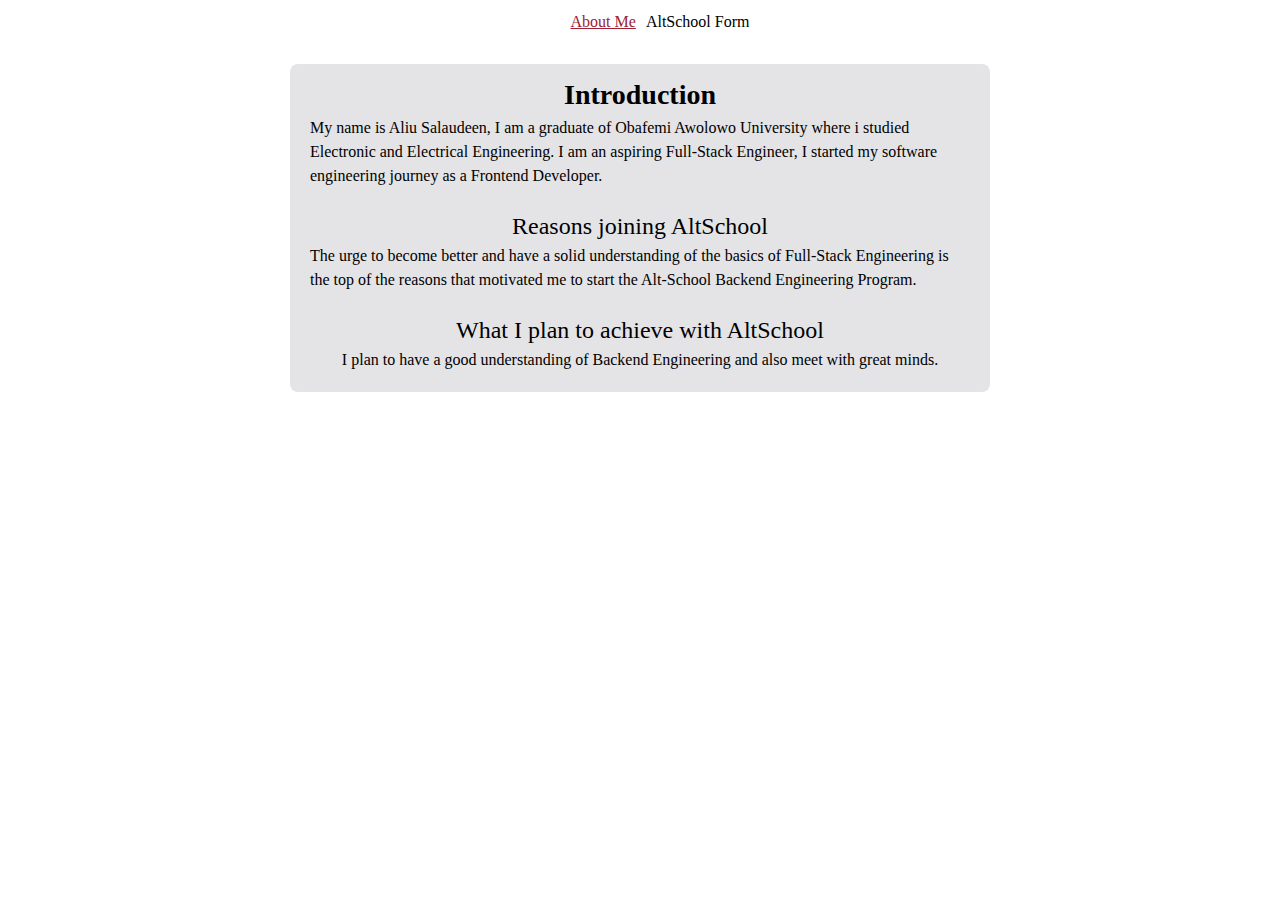
<file: index.html>
<!DOCTYPE html>
<html lang="en">

<head>
  <meta charset="UTF-8">
  <meta http-equiv="X-UA-Compatible" content="IE=edge">
  <meta name="viewport" content="width=device-width, initial-scale=1.0">
  <link rel="stylesheet" href="index.css">
  <title>About Me</title>
</head>

<body>

  <header>
    <nav>
      <ul>
        <li><a href="index.html" class="active">About Me</a></li>
        <li><a href="alt-school-form.html">AltSchool Form</a></li>
      </ul>
    </nav>
  </header>

  <main class="container">
    <section>
      <h1>Introduction</h1>
      <p>My name is Aliu Salaudeen, I am a graduate of Obafemi Awolowo University where i studied Electronic and
        Electrical Engineering. I am an aspiring Full-Stack Engineer, I started my software engineering journey as a
        Frontend Developer.</p>
    </section>
    <section>
      <h2>Reasons joining AltSchool</h2>
      <p>The urge to become better and have a solid understanding of the basics of Full-Stack Engineering is the top of
        the reasons that motivated me to start the Alt-School Backend Engineering Program. </p>
    </section>
    <section>
      <h2>What I plan to achieve with AltSchool</h2>
      <p class="special"> I plan to have a good understanding of Backend Engineering and also meet with great minds.</p>
    </section>
  </main>

</body>

</html>
</file>
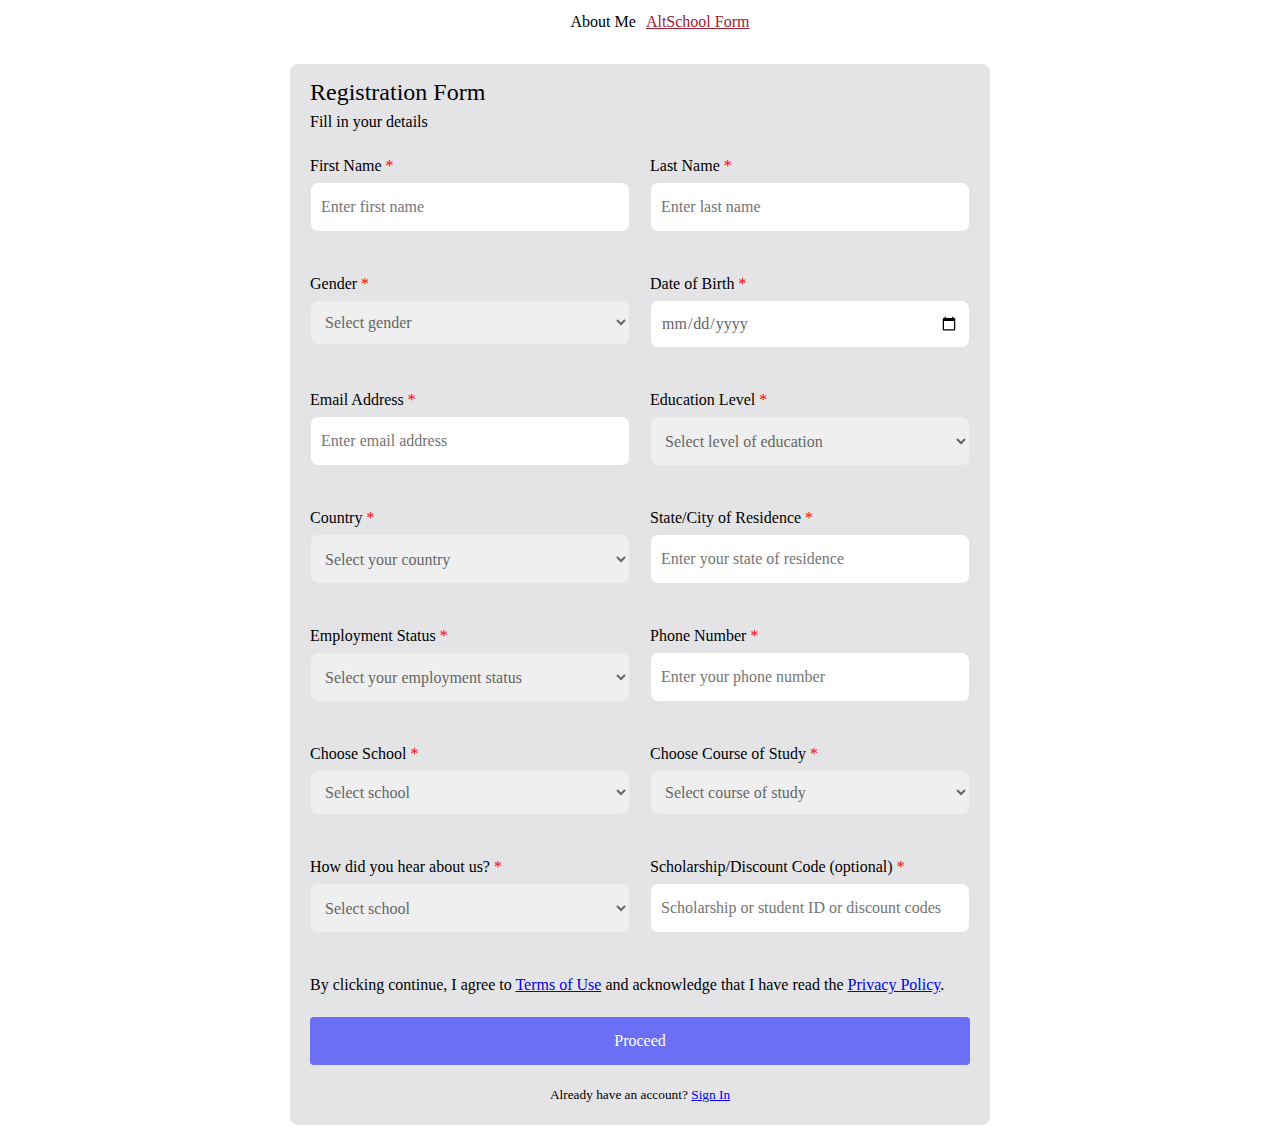
<file: alt-school-form.html>
<!DOCTYPE html>
<html lang="en">

<head>
  <meta charset="UTF-8">
  <meta http-equiv="X-UA-Compatible" content="IE=edge">
  <meta name="viewport" content="width=device-width, initial-scale=1.0">
  <title>AltSchool Form</title>
  <link rel="preconnect" href="https://fonts.googleapis.com">
  <link rel="preconnect" href="https://fonts.gstatic.com" crossorigin>
  <link href="https://fonts.googleapis.com/css2?family=Outfit:wght@300;400;500;600;700&display=swap" rel="stylesheet">
  <link rel="stylesheet" href="index.css">
</head>

<body>

  <header>
    <nav>
      <ul>
        <li><a href="index.html">About Me</a></li>
        <li><a href="alt-school-form.html" class="active">AltSchool Form</a></li>
      </ul>
    </nav>
  </header>

  <main>
    <section class="container">
      <h2 class="form_header">Registration Form</h2>
      <p>Fill in your details</p>
      <form action="" class="form_wrapper">
        <div class="form_row">
          <div class="form_element">
            <label for="first_name">First Name</label>
            <input type="text" placeholder="Enter first name" required>
          </div>
          <div class="form_element">
            <label for="first_name">Last Name</label>
            <input type="text" placeholder="Enter last name" required>
          </div>
        </div>
        <div class="form_row">
          <div class="form_element">
            <label for="gender">Gender</label>
            <select name="gender" required>
              <option value="" disabled selected>Select gender</option>
              <option value="male">Male</option>
              <option value="female">Female</option>
              <option value="other">Other</option>
            </select>
          </div>
          <div class="form_element">
            <label for="date_of_birth">Date of Birth</label>
            <input type="date" id="date_input" required>
          </div>
        </div>
        <div class="form_row">
          <div class="form_element">
            <label for="email_address">Email Address</label>
            <input type="email" name="email_address" placeholder="Enter email address" required>
          </div>
          <div class="form_element">
            <label for="education_level">Education Level</label>
            <select name="education_level" id="select_input" required>
              <option value="" disabled selected>Select level of education</option>
              <option value="Bsc">Bsc</option>
              <option value="Msc">Msc</option>
              <option value="high_school">High School</option>
              <option value="junior_school">Junior School</option>
              <option value="diploma">Diploma</option>
              <option value="doctorate">Doctorate (PhD)</option>
              <option value="undergraduate">Undergraduate</option>
              <option value="postgraduate">Postgraduate</option>
            </select>
          </div>
        </div>
        <div class="form_row">
          <div class="form_element">
            <label for="country">Country</label>
            <select name="country" id="select_input" required>
              <option value="" disabled selected>Select your country</option>
              <option value="nigeria">Nigeria</option>
              <option value="ghana">Ghana</option>
              <option value="kenya">Kenya</option>
              <option value="south_africa">South Africa</option>
            </select>
          </div>
          <div class="form_element">
            <label for="state_of_residence">State/City of Residence</label>
            <input type="text" name="state_of_residence" placeholder="Enter your state of residence" required>
          </div>
        </div>
        <div class="form_row">
          <div class="form_element">
            <label for="employment_status">Employment Status</label>
            <select name="employment_status" id="select_input" required>
              <option value="" disabled selected>Select your employment status</option>
              <option value="employed">Employed</option>
              <option value="unemployed">Unemployed</option>
              <option value="self-employed">Self-Emplyed</option>
            </select>
          </div>
          <div class="form_element">
            <label for="phone_number">Phone Number</label>
            <input type="text" name="phone_number" placeholder="Enter your phone number" required>
          </div>
        </div>
        <div class="form_row">
          <div class="form_element">
            <label for="choose_school">Choose School</label>
            <select name="choose_school" id="select_input" required>
              <option value="" disabled selected>Select school</option>
              <option value="school_of_creative_economics">School of Creative Economics</option>
              <option value="school_of_business">School of Business</option>
            </select>
          </div>
          <div class="form_element">
            <label for="choose_course_of_study">Choose Course of Study</label>
            <select name="choose_course_of_study" id="select_input" required>
              <option value="" disabled selected>Select course of study</option>
              <option value="school_of_creative_economics">School of Creative Economics</option>
              <option value="school_of_business">School of Business</option>
            </select>
          </div>
        </div>
        <div class="form_row">
          <div class="form_element">
            <label for="choose_school">How did you hear about us?</label>
            <select name="choose_school" id="select_input" required>
              <option value="" disabled selected>Select school</option>
              <option value="school_of_creative_economics">School of Creative Economics</option>
              <option value="school_of_business">School of Business</option>
            </select>
          </div>
          <div class="form_element">
            <label for="discount_code">Scholarship/Discount Code (optional)</label>
            <input type="text" name="discount_code" placeholder="Scholarship or student ID or discount codes" required>
          </div>
        </div>
        <div class="form_footer">
          <p>By clicking continue, I agree to <a href="https://www.altschoolafrica.com/terms" target="_blank">Terms of
              Use</a> and acknowledge that I have read the <a href="https://www.altschoolafrica.com/policy">Privacy
              Policy</a>.</p>
          <button type="submit">
            Proceed
          </button>
          <small>Already have an account? <a href="https://portal.altschoolafrica.com/auth/login" target="_blank">Sign
              In</a></small>
        </div>
      </form>
    </section>
  </main>

</body>

</html>
</file>
<file: index.css>
*,
*::before,
*::after {
	box-sizing: border-box;
}

* {
	margin: 0;
}

body {
	line-height: 1.5;
	-webkit-font-smoothing: antialiased;
}

img,
picture,
video,
canvas,
svg {
	display: block;
	max-width: 100%;
}

input,
button,
textarea,
select {
	font: inherit;
}

p,
h1,
h2,
h3,
h4,
h5,
h6 {
	overflow-wrap: break-word;
}

#root,
#__next {
	isolation: isolate;
}

nav {
	display: flex;
	justify-content: center;

	> ul {
		list-style: none;
		padding-block: 10px;
		margin: 0;
		display: flex;
		gap: 10px;

		> li {
			text-decoration: none;

			> a {
				text-decoration: none;
				color: unset;
				&:hover {
					color: #9a2333;
					text-decoration: underline;
				}
			}
		}
	}
}

ul li .active {
	color: #9a2333;
	text-decoration: underline;
	font-weight: 500;
}

.container {
	max-width: 700px;
	margin: 20px auto;
	background-color: #e4e4e7;
	border-radius: 8px;
	padding-inline: 20px;
	padding-block-start: 10px;
	padding-block-end: 20px;
}

section:not(:first-of-type) {
	margin-top: 20px;
}

section h1 {
	text-align: center;
	font-weight: 600;
	font-size: 28px;
}

section h2 {
	text-align: center;
	font-weight: 500;
	font-size: 24px;
}

section .special {
	text-align: center;

	font-family: 'Outfit';
}

section .form_header {
	text-align: start;
}

.form_wrapper {
	display: grid;
	gap: 40px;
	margin-top: 20px;

	> .form_row {
		display: grid;
		grid-template-columns: repeat(2, minmax(0, 1fr));
		gap: 20px;

		> .form_element {
			display: flex;
			flex-direction: column;
			gap: 4px;

			> label::after {
				display: inline-block;
				content: '*';
				color: red;
				margin-left: 4px;
			}

			> input,
			select {
				color: #666;
				border-radius: 8px;
				border: 1px solid #e4e4e7;
				padding-inline: 10px;
				padding-block: 12px;
			}
		}
	}

	> .form_footer {
		display: grid;
		gap: 20px;

		> button {
			background-color: #6a6ff5;
			color: white;
			border-radius: 4px;
			padding-block: 12px;
			border: none;
		}

		> small {
			text-align: center;
		}
	}
}

#date_input {
	padding-block: 10px;
}

#select_input {
	height: 100%;
}
</file>
